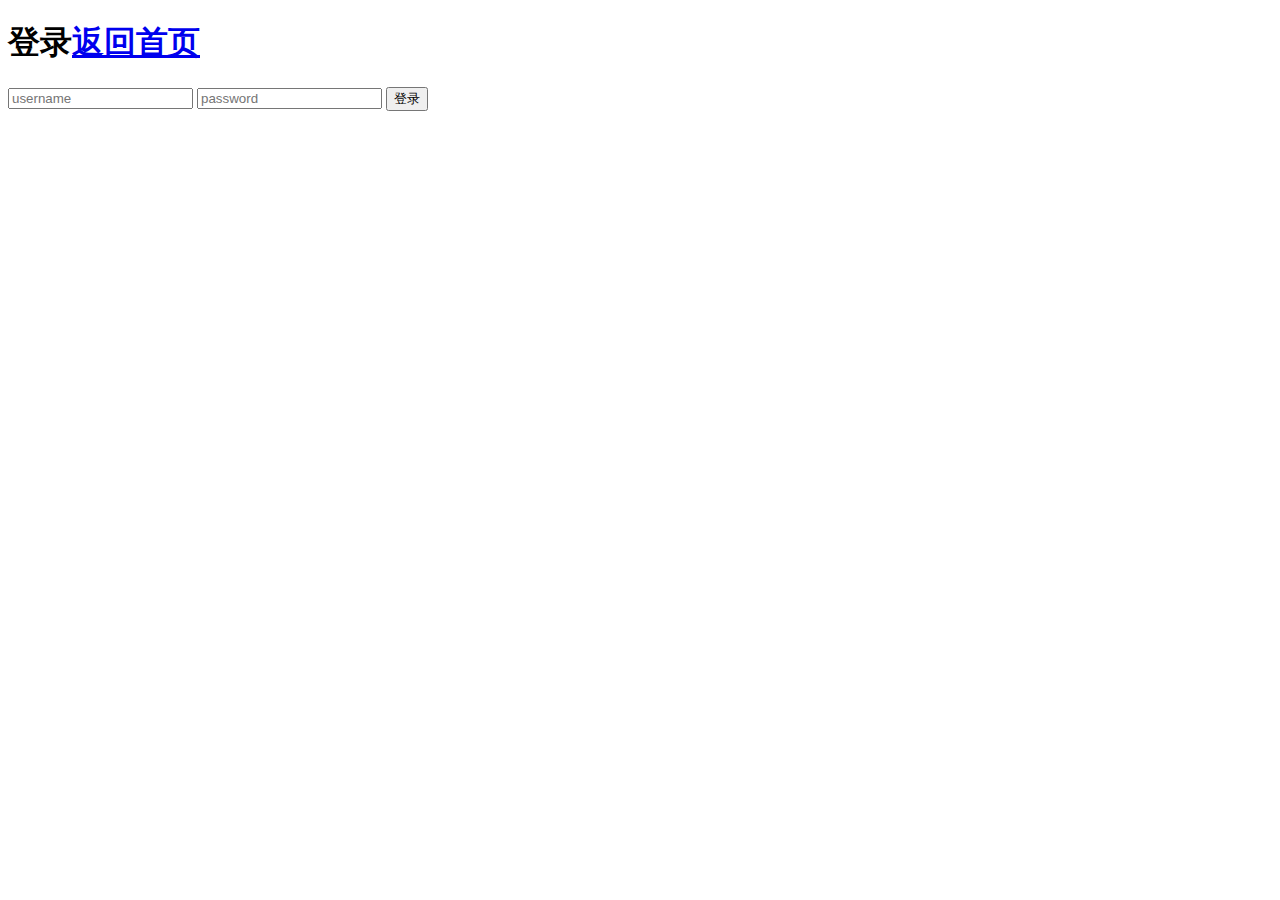
<file: index.html>
<!DOCTYPE html>
<html lang="en">

<head>
    <meta charset="UTF-8">
    <meta name="viewport" content="width=device-width, initial-scale=1.0">
    <meta http-equiv="X-UA-Compatible" content="ie=edge">
    <title>Document</title>
    <link rel="stylesheet" href="style/header.css">
    <link rel="stylesheet" href="style/footer.css">
    <link rel="stylesheet" href="css/font-awesome.min.css">
    <link rel="stylesheet" href="style/index.css">
</head>

<body>
    <header>
        <ul>
            <li>
                <span class="fa fa-home">京东首页</span>
                <span class="fa fa-map-marker" aria-hidden="true">浙江</span>
            </li>
            <li id="changeUser">
                <a href="login.html">你好请登录</a>
                <a href="register.html" style="color: red">免费注册</a>
                <a href="">我的订单</a>
                <a href="" class="fa fa-shopping-cart">我的购物车</a>
                <a href="">客户服务</a>
            </li>
        </ul>
    </header>
    <article>
        <ul>
            <li>
                <img src="images/logo.png" alt="">
            </li>
            <li>
                <input type="text"><span>搜索</span>
            </li>
        </ul>
    </article>
    <div class="indexImage" style="background-color:#E5292F" id="imgArea">
            <dl>
                <dt>
                    AD
                </dt>
                <dt>
                    <img src="" alt="" id="img">
                    <ul id="c"></ul>
                </dt>
                <dt>
                    AD
                </dt>
            </dl>
        </div>
        <section>
            <ul>
                <li id="ad">
                    <h3>
                        商品精选
                        <span>广告</span>
                    </h3>
                </li>
                <li id="book">
                    
                    <dl>
                        <dt>首页</dt>
                        <dt>上一页</dt>
                        <dt>下一页</dt>
                        <dt>末页</dt>
                        <dd>共10页</dd>
                        <dd>当前第1页</dd>
                    </dl>
                </li>
            </ul>
            
        </section>
        <footer>
            <ul>
                <li>品类齐全，轻松购物</li>
                <li>多仓直发，极速配送</li>
                <li>正品行货，精致服务</li>
                <li>天天低价，畅选无忧</li>
            </ul>
            
        </footer>

        <script src="./js/jquery-3.1.1.js"></script>
        <script src="js/request.js"></script>
        <script src="js/index.js"></script>

</body>

</html>
</file>
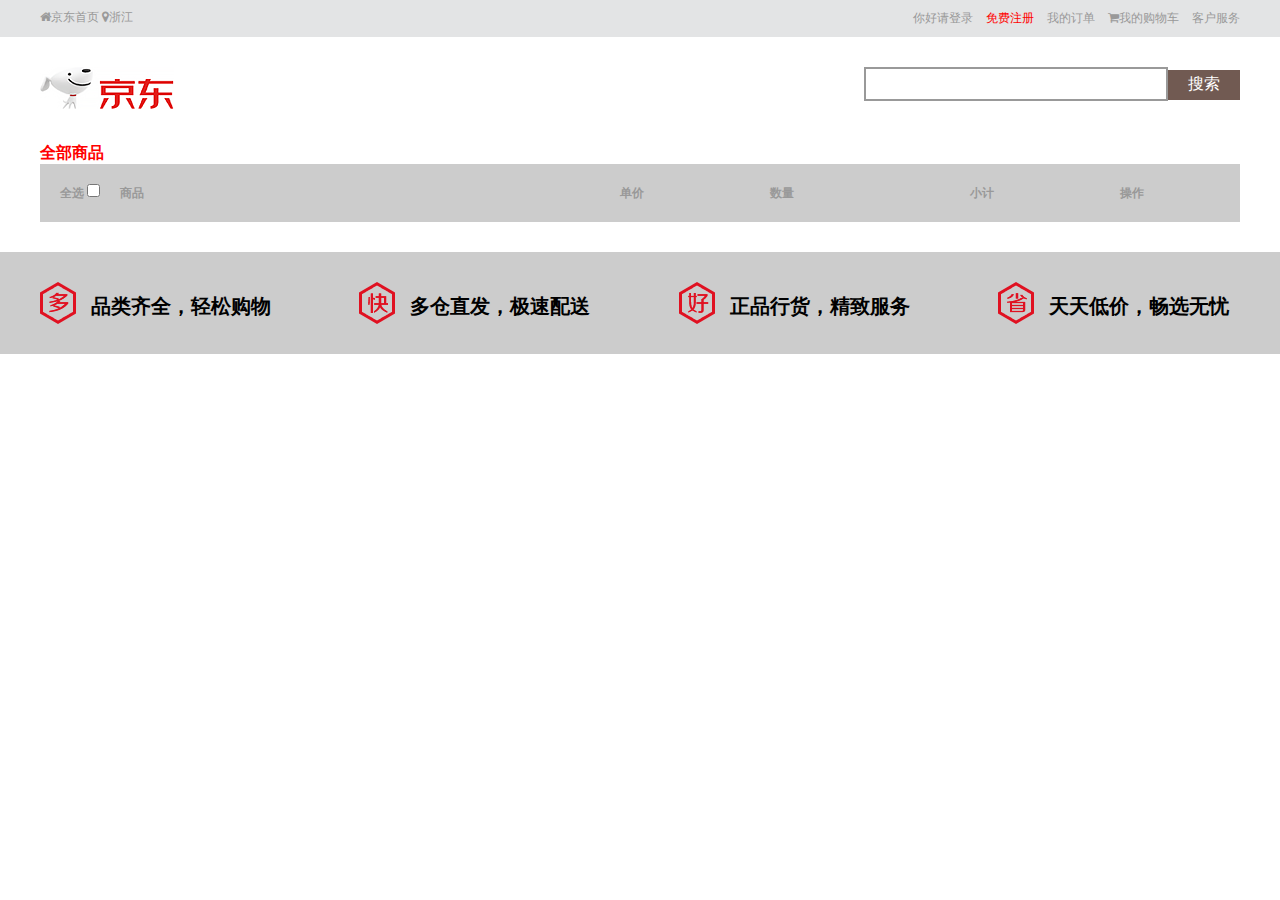
<file: car.html>
<!DOCTYPE html>
<html lang="en">
<head>
    <meta charset="UTF-8">
    <meta name="viewport" content="width=device-width, initial-scale=1.0">
    <meta http-equiv="X-UA-Compatible" content="ie=edge">
    <title>Document</title>
    <link rel="stylesheet" href="style/header.css">
    <link rel="stylesheet" href="style/footer.css">
    <link rel="stylesheet" href="css/font-awesome.min.css">
    <link rel="stylesheet" href="style/car.css">
</head>
<body>
        <header>
                <ul>
                    <li>
                        <span  class="fa fa-home">京东首页</span>
                        <span  class="fa fa-map-marker" aria-hidden="true">浙江</span>
                    </li>
                    <li id="changeUser">
                        <a href="">你好请登录</a>
                        <a href="" style="color: red">免费注册</a>
                        <a href="">我的订单</a>
                        <a href="" class="fa fa-shopping-cart">我的购物车</a>
                        <a href="">客户服务</a>
                    </li>
                </ul>
            </header>

    <article>
            <ul>
                <li>
                    <img src="images/logo.png" alt="">
                </li>
                <li>
                    <input type="text"><span>搜索</span>
                </li>
            </ul>  
        </article>

       <section>
         <h4>全部商品</h4>
         <div>
             <b>全选
                 <input type="checkbox">
             </b>
             <b>商品</b>
             <b>单价</b>
             <b>数量</b>
             <b>小计</b>
             <b>操作</b>
         </div>
         <aside id="carNode">

         </aside>
         
       </section>
    <footer>
        <ul>
            <li>品类齐全，轻松购物</li>
            <li>多仓直发，极速配送</li>
            <li>正品行货，精致服务</li>
            <li>天天低价，畅选无忧</li>
        </ul>
    
    </footer>
    <script src="js/request.js"></script>
    <script src="js/car.js"></script>
</body>
</html>
</file>
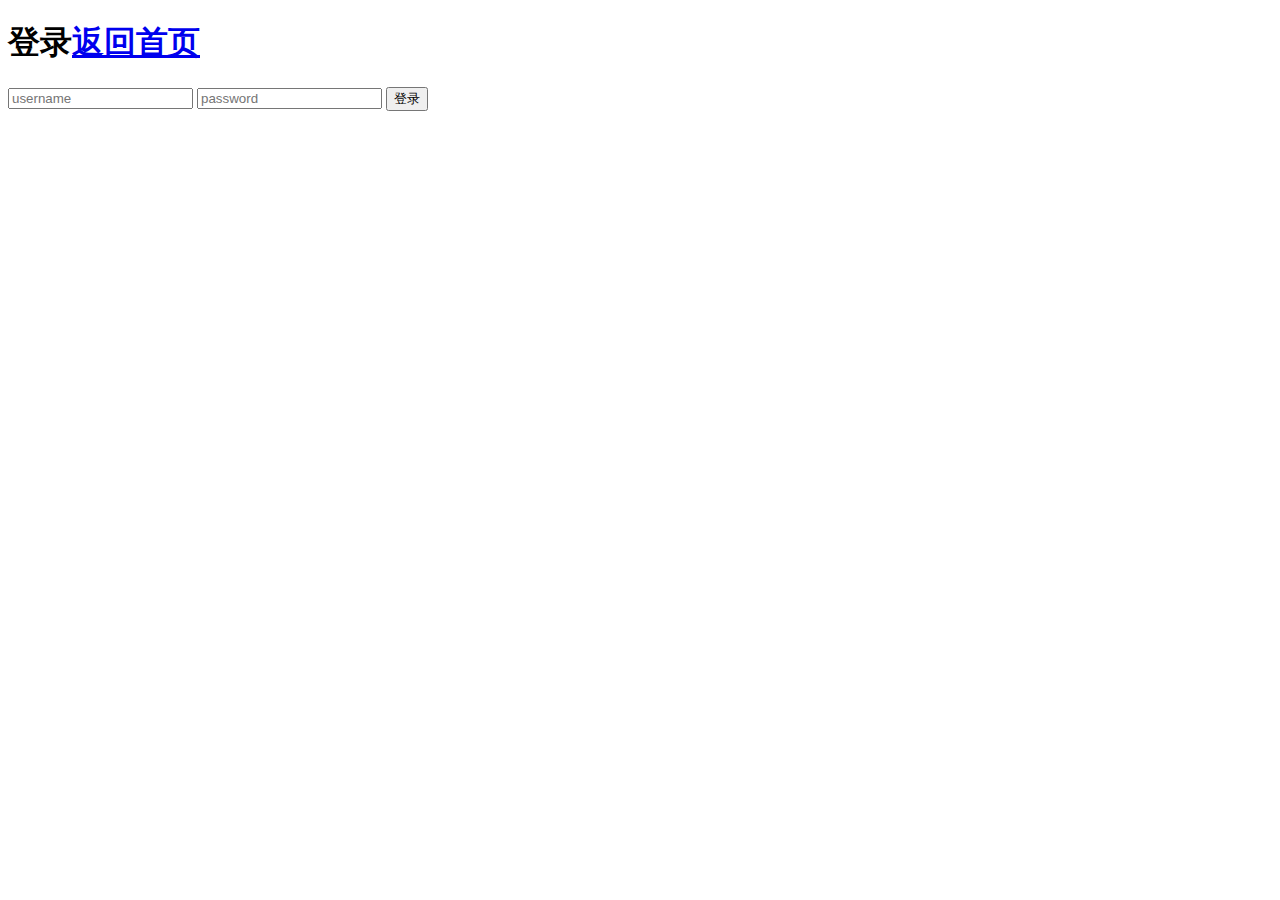
<file: login.html>
<!DOCTYPE html>
<html lang="en">
<head>
    <meta charset="UTF-8">
    <meta name="viewport" content="width=device-width, initial-scale=1.0">
    <meta http-equiv="X-UA-Compatible" content="ie=edge">
    <title>用户登录</title>
    <script src="js/request.js"></script>
    <script src="js/login.js"></script>
</head>
<body>
   <h1>登录<a href="./index.html">返回首页</a></h1>
   <input type="text" placeholder="username" id="username">
   <input type="text" placeholder="password" id="password">
   <input type="button" value="登录" onclick="login()">
</body>
</html>
</file>
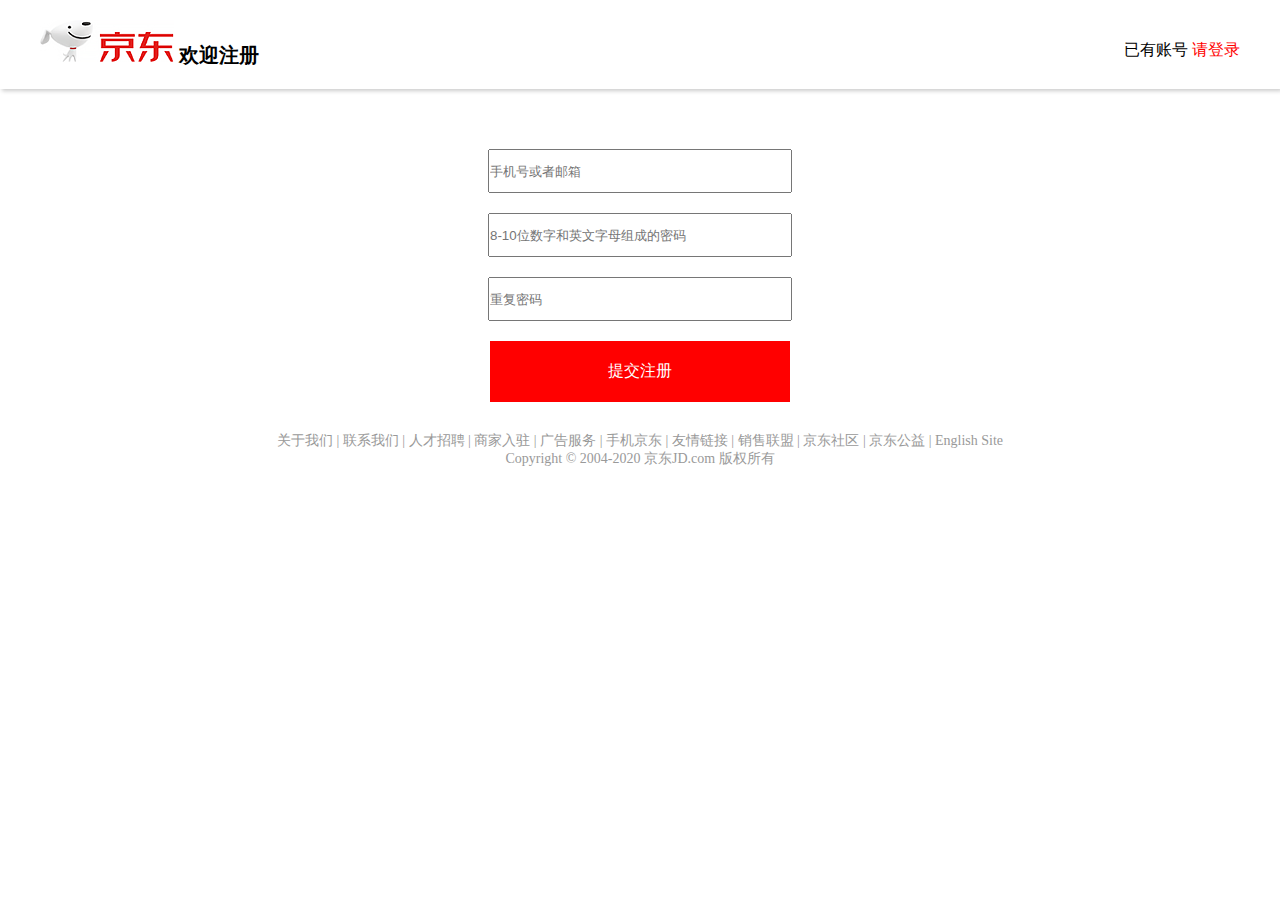
<file: register.html>
<!DOCTYPE html>
<html lang="en">
<head>
    <meta charset="UTF-8">
    <meta name="viewport" content="width=device-width, initial-scale=1.0">
    <meta http-equiv="X-UA-Compatible" content="ie=edge">
    <title>Document</title>
    <link rel="stylesheet" href="style/register.css">
    <script src="js/request.js"></script>
    <script src="js/register.js"></script>
</head>
<body>
    <div class="register">
        <ul>
            <li>
                <img src="images/logo.png" alt="">
                欢迎注册
            </li>
            <li>
                <span>已有账号</span>
                <a href="login.html">请登录</a>
            </li>
        </ul>
    </div>
    <dl>
            <dt>
                <input type="text" placeholder="手机号或者邮箱" onchange="checkUsername(this)"><b> </b>
            </dt>
            <dt>
                <input type="text" id="pwd" placeholder="8-10位数字和英文字母组成的密码" onchange="checkPassword(this)"><b> </b>
            </dt>
            <dt>
                <input type="text" placeholder="重复密码" onblur="reCheckPassword(this)"><b> </b>
            </dt>
            <dt>
                <div onclick="register()">提交注册</div>
            </dt>
        </dl>
    <p>
            关于我们 
            | 
            联系我们 
            | 
            人才招聘
             | 
             商家入驻 
             | 
             广告服务 
             | 手机京东 
             | 友情链接 
             | 销售联盟 
             | 京东社区 
             | 京东公益 
             | English Site
             <br/>
            Copyright © 2004-2020  京东JD.com 版权所有
    </p>
</body>
</html>
</file>
<file: style/header.css>
*{margin: 0; padding: 0;}
header{font-size: 12px; background-color: #E3E4E5;padding: 10px;color: #999999; display: flex;justify-content: center;}
header ul{width: 1200px; display: flex;justify-content: space-between;}
a{text-decoration: none;color:#999;margin-left: 10px;}
ul{list-style: none;}
article{display: flex;justify-content: center;padding: 30px;}
article ul{width: 1200px;display: flex;justify-content:space-between;}
article input{width: 300px; height: 30px;border:2px solid #999999;}
article span{background-color:#715A52; color:#fff; padding:5px 20px 8px 20px;}
</file>
<file: style/footer.css>
footer{background-color: #ccc; text-align: center;margin-top:30px;padding: 30px;columns: #999;}
footer ul{width: 1200px;margin: auto; display: flex;justify-content: space-between;font-weight: bold;font-size: 20px;}
footer ul li{background-image: url(../images/ico_service.png);background-repeat: no-repeat; text-indent: 40px; height: 20px;
    padding: 11px;}
footer ul li:nth-child(2){background-position:0px -43px;}
footer ul li:nth-child(3){background-position:0px -86px;}
footer ul li:nth-child(4){background-position:0px -129px;}
</file>
<file: style/index.css>
.indexImage{text-align: center;}
.indexImage ul li{width: 20px; height: 20px; background-color: #999; border-radius: 10px; float: left; position: relative;top: -30px; left: 35%; margin-right: 20px;}
section{display: flex;justify-content: center; margin-top: 20px;}
section ul{display: flex;justify-content: center;}
section ul li:nth-child(1){width: 178px; border: 1px solid #ccc;}
section ul li:nth-child(2){width: 1022px; border: 1px solid #ccc; border-left: none;}
section ul li p span{display: block; font-size: 12px;margin:6px 0 0 10px;}
section ul li p span:nth-of-type(1){color:#E23A3A;font-size: 20px; }
section ul li p{width: 170px; margin: auto; margin-bottom: 20px;}
section h3{font-weight: normal; font-size: 16px; padding: 10px;border-bottom: 1px solid #ccc;}
section h3 span{color: #999; font-size: 12px; position: relative; left: 40px;}
section ul li:nth-child(2){display: flex; justify-content: space-evenly;flex-wrap: wrap; }
section ul li:nth-child(2) div{width: 220px; height: 387px;box-sizing:border-box;border: 1px solid #fff; padding: 10px; margin-top: 20px;}
section ul li:nth-child(2) div:hover{border: 1px solid #ccc; box-shadow: 1px 1px 3px #ccc;}
section ul li aside{margin: 10px 0;}
section ul li aside:nth-of-type(1){font:24px tahoma,arial;color:#E5393C; }
em{font-size: 18px; font-style: normal;}
section ul li aside:nth-of-type(2){font-size:12px;color: #000;}
section ul li aside span{font-size:12px;box-sizing: border-box;padding: 2px 4px;border-radius: 2px;}
.self{background-color:#E23A3A;color: #fff;}
.safe{border:1px solid #4D88FF;color: #4D88FF;}
.safe2{border:1px solid #E23A3A;color: #E23A3A;}
.btn{padding: 6px 14px;box-sizing: border-box;border: 1px solid #ccc; color: #E23A3A;margin-top: 10px;}
.btn:hover{border: 1px solid #E23A3A;}
section ul li:nth-child(2) dl{width: 100%; display: flex; margin: 20px;}
ul li dl dt{border: 1px solid #ccc;padding: 4px 10px;margin-right: 10px;}
ul li dl dd{border: 1px solid #fff;padding: 4px 10px;margin-right: 10px;}
.indexImage dl{display: flex;justify-content: center;}
.indexImage dl dt:nth-of-type(2n+1){width: 200px; border: 1px solid #ccc;}
#ad p span:nth-of-type(2){height: 14px;overflow: hidden;}
#book img{width: 200px; height: 200px;}
#book aside:nth-of-type(2){height: 34px;overflow: hidden;}
</file>
<file: style/car.css>
section h4{color: red;}
section div{font-size: 12px;color: #999;display: grid;grid-template-columns:60px auto 150px 200px 150px 100px;align-items: center;}
section{width: 1200px; margin: auto;}
section div:nth-of-type(1){background-color: #ccc; padding: 20px;}
section div span:nth-of-type(2){display: flex;align-items: center;}
section div span:nth-of-type(3){color: #000; font-weight: bold;}
section div span:nth-of-type(4) input:nth-child(2n+1){width: 20px;}
section div span:nth-of-type(4) input:nth-child(2n){width: 30px; }
section div span:nth-of-type(5) {color: #000; font-weight: bold; }
</file>
<file: style/register.css>
*{margin: 0;padding: 0;}
ul{list-style: none;}
.register{box-shadow: 2px 2px 4px #ccc; margin-bottom: 60px;}
.register ul{width: 1200px; margin: auto;display: flex;justify-content: space-between; padding: 20px;}
.register ul li:nth-child(1){font-size: 20px;font-weight:bold;}
.register ul li:nth-child(2){padding-top:20px;}
a{text-decoration: none;color:red;}
dl{width: 1200px;margin: auto; text-align: center;}
dl dt{ margin-top: 20px;}
input{width: 300px; height: 40px;}
dl dt div{background-color: red; color:#fff; width: 300px; padding: 20px 0;margin: auto;}
p{font-size: 14px; color:#999; text-align: center; padding-top: 30px;}
</file>
